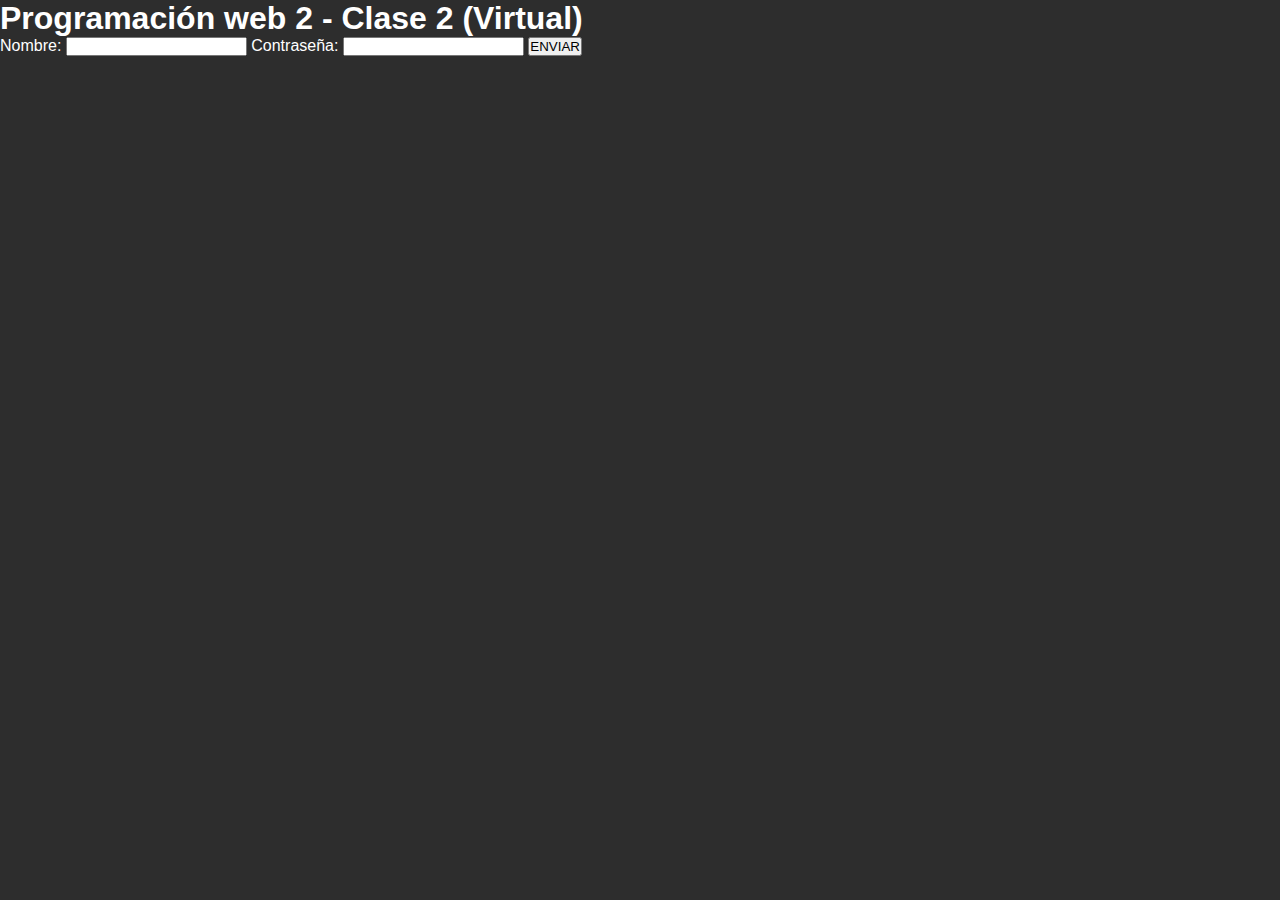
<file: clase-2-VIRTUAL/index.html>
<!DOCTYPE html>
<html lang="en">
<head>
    <title>Programación web 2 - Clase 2 (virtual)</title>
    <meta charset="UTF-8">
    <meta http-equiv="X-UA-Compatible" content="IE=edge">
    <meta name="viewport" content="width=device-width, initial-scale=1.0">
    <link rel="stylesheet" href="style.css">
</head>
<body>
    <h1>Programación web 2 - Clase 2 (Virtual)</h1>
    <form action="recibido.php" method="GET" class="form">
        <label for="nombre">Nombre:</label>
        <input id="nombre" name="nombre" type="text" value="" class="form__input">
        <label for="password">Contraseña:</label>
        <input id="password" name="password" type="password" value="" class="form__input">
        <button id="form__btn" class="btn">ENVIAR</button>
    </form>
</body>
</html>
</file>
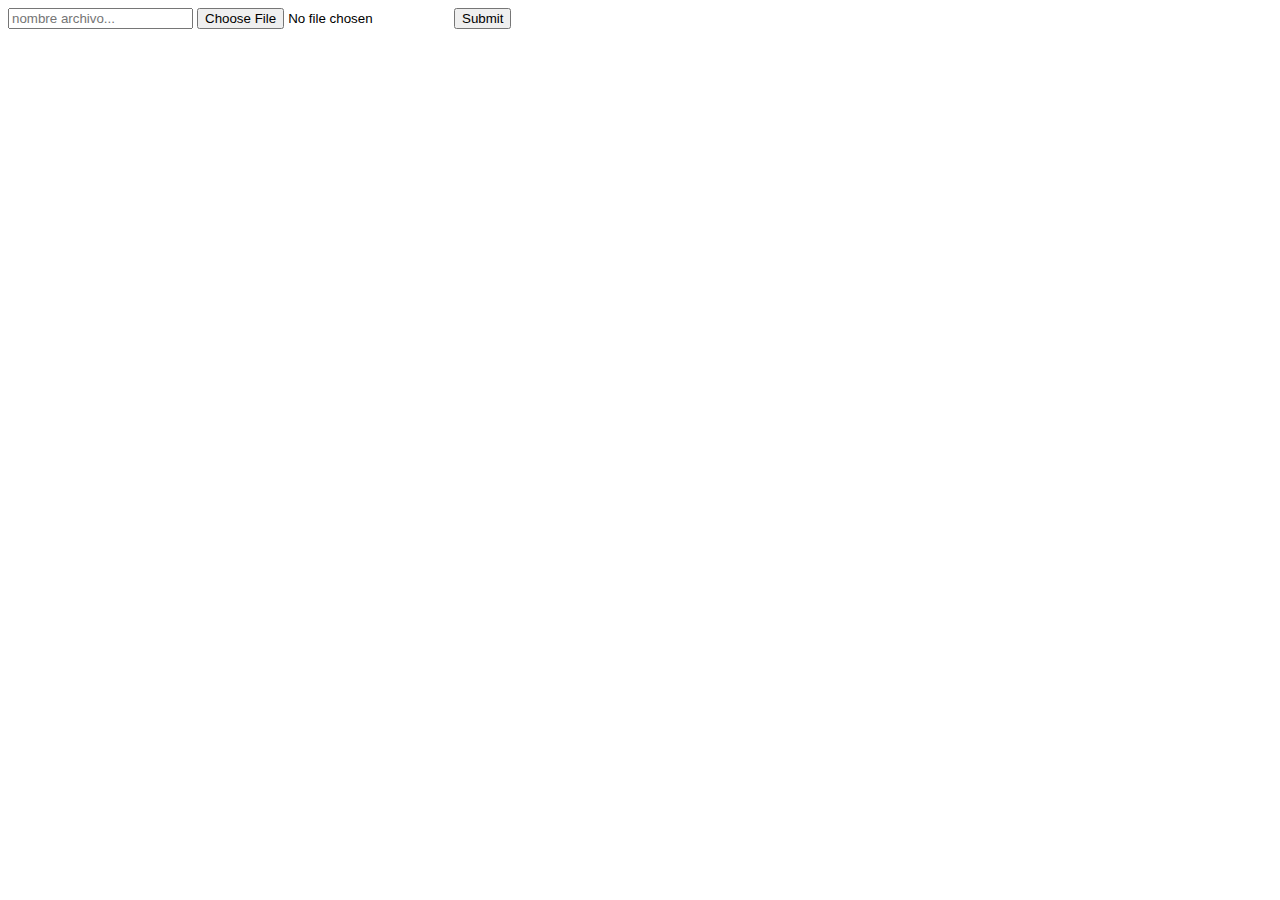
<file: clase-6/form-archivos/index.html>
<!doctype html>
<html lang="en">
<head>
    <meta charset="UTF-8">
    <meta name="viewport"
          content="width=device-width, user-scalable=no, initial-scale=1.0, maximum-scale=1.0, minimum-scale=1.0">
    <meta http-equiv="X-UA-Compatible" content="ie=edge">
    <title>Document</title>
</head>
<body>
<form action="recibirArchivo.php" method="post" enctype="multipart/form-data">
    <input type="text" name="nombreArchivo" placeholder="nombre archivo...">
    <input type="file" name="archivo2">
    <input type="submit" name="enviar">
</form>
</body>
</html>
</file>
<file: clase-2-VIRTUAL/style.css>
*{
    margin: 0;
    padding: 0;
    box-sizing: border-box;
}

body{
    font-family: 'Poppins', sans-serif;
    background: #2d2d2d;
    color: #fff;
}
</file>
